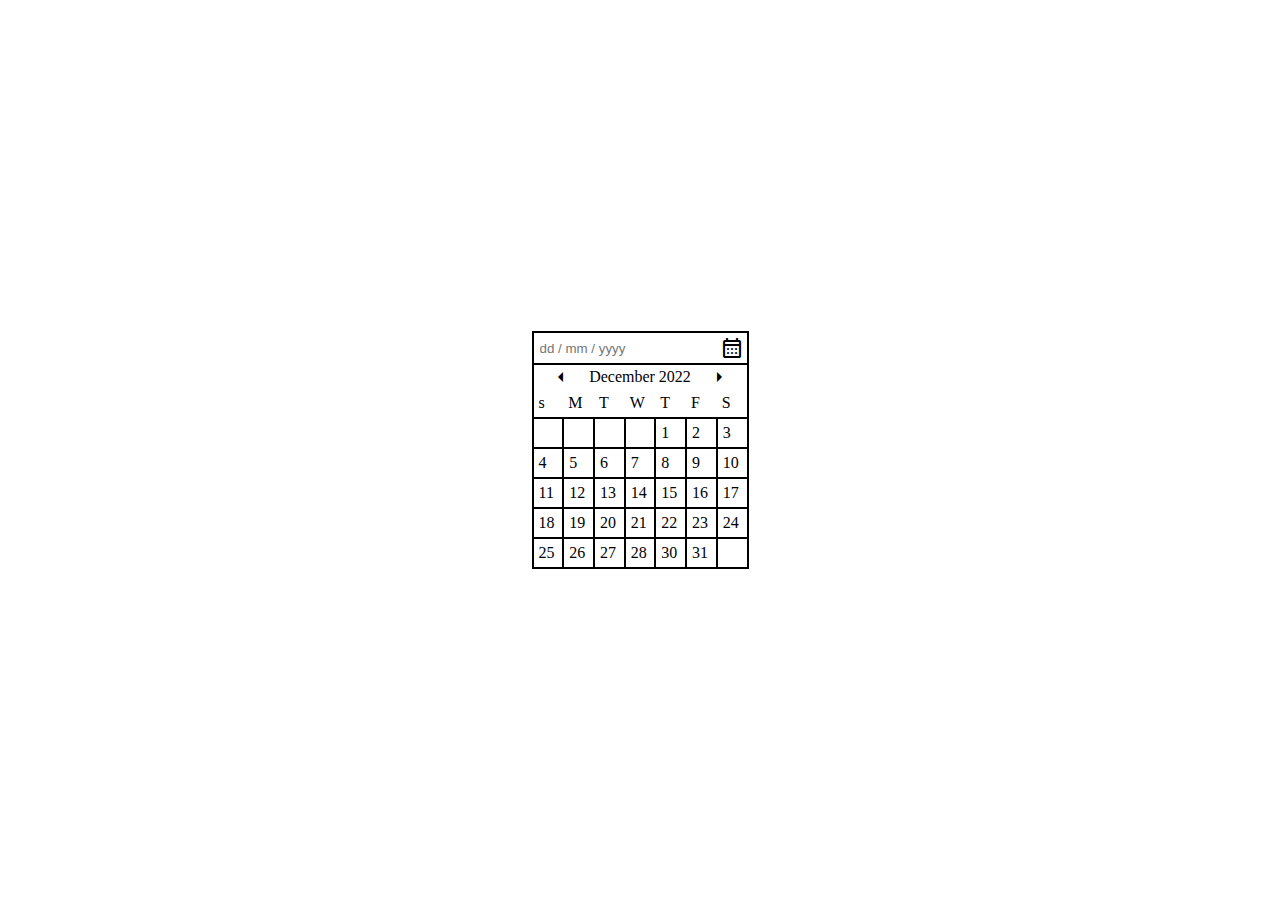
<file: roadmap.sh projects (solutions)/Frontend/datepicker ui/index.html>
<!DOCTYPE html>
<html lang="en">
<head>
    <meta charset="UTF-8">
    <meta name="viewport" content="width=device-width, initial-scale=1.0">
    <title>Datepicker ui</title>
    <link rel="shortcut icon" href="[data-uri]" type="image/x-icon">
    <link rel="stylesheet" href="style.css">
    <link rel="stylesheet" href="https://fonts.googleapis.com/css2?family=Material+Symbols+Outlined:opsz,wght,FILL,GRAD@20..48,100..700,0..1,-50..200&icon_names=arrow_left,arrow_right,calendar_month" />
</head>
<body>
    <div class="main-container">
        <div class="datepicker-container">
            <div class="datepicker-header">
                <section class="top">
                    <form action="">
                        <label for="date">Date</label>
                        <input type="text" name="date" id="date" placeholder="dd / mm / yyyy">
                    </form>
                    <span class="material-symbols-outlined calendar">
                        calendar_month
                        </span>
                </section>
                
                <section class="bottom">
                    <span class="material-symbols-outlined arrow-left">
                        arrow_left
                        </span>
                    <span>December 2022</span>
                    <span class="material-symbols-outlined arrow-right">
                        arrow_right
                        </span>
                </section>
            </div>

            <div class="datepicker-body">
                <span class="days" id="start">s</span>
                <span class="days">M</span>
                <span class="days">T</span>
                <span class="days">W</span>
                <span class="days">T</span>
                <span class="days">F</span>
                <span class="days" id="end">S</span>
                <span></span>
                <span></span>
                <span></span>
                <span></span>
                <span>1</span>
                <span>2</span>
                <span>3</span>
                <span>4</span>
                <span>5</span>
                <span>6</span>
                <span>7</span>
                <span>8</span>
                <span>9</span>
                <span>10</span>
                <span>11</span>
                <span>12</span>
                <span>13</span>
                <span>14</span>
                <span>15</span>
                <span>16</span>
                <span>17</span>
                <span>18</span>
                <span>19</span>
                <span>20</span>
                <span>21</span>
                <span>22</span>
                <span>23</span>
                <span>24</span>
                <span>25</span>
                <span>26</span>
                <span>27</span>
                <span>28</span>
                <span>30</span>
                <span>31</span>
                <span></span>
            </div>
        </div>        
    </div>
</body>
</html>
</file>
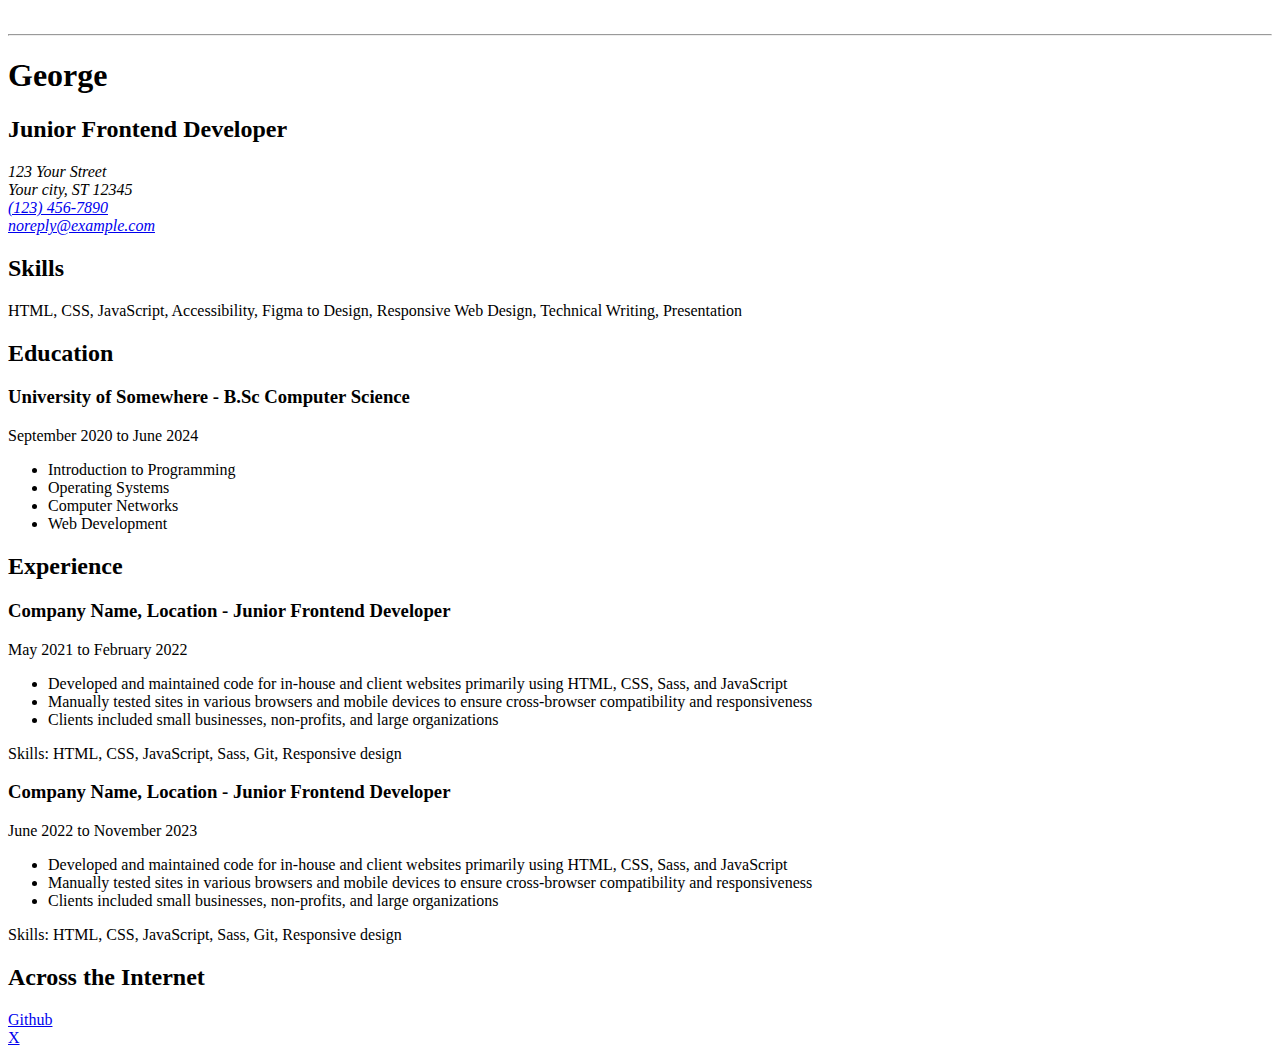
<file: roadmap.sh projects (solutions)/Frontend/Simple CV/Simple CV using only HTML.html>
<!DOCTYPE html>
<html lang="en">
<head>
    <!-- Simple CV by George 
     Please follow my x account for more great stuff (https://x.com/__himmm) -->
    <meta charset="UTF-8">
    <meta name="viewport" content="width=device-width, initial-scale=1.0">
    <title>George - Junior Frontend Developer</title>
    <!-- SEO meta tags-->
    <meta name="description" content="A simple CV webpage of George, Junior Frontend Developer.">
    <meta name="keywords" content="HTML, CSS, JavaScript, Web Design, Frontend developer, Figma to design, Resume">
    <meta name="author" content="George">
    <!-- Open Graph meta tags -->
    <meta property="og:title" content="George - Junior Frontend Developer">
    <meta property="og:description" content="A simple CV webpage of George, Junior Frontend Developer.">
    <meta property="og:image" content="https://t4.ftcdn.net/jpg/00/65/77/27/360_F_65772719_A1UV5kLi5nCEWI0BNLLiFaBPEkUbv5Fv.jpg">
    <meta property="og:url" content="https://www.example.com/simple-cv">
    <meta property="og:type" content="website">
    <!-- favicon -->
    <link rel="icon" href="https://static-00.iconduck.com/assets.00/file-type-favicon-icon-2048x2048-q7lmo5fn.png" type="image/x-icon">
</head>
<body>
    <br> <hr>
    <header>
        <h1>George</h1>
        <h2>Junior Frontend Developer</h2>
        <address id="contact-info">
            123 Your Street <br>
            Your city, ST 12345 <br>
            <a href="tel:(123) 456-7890">(123) 456-7890</a> <br>
            <a href="mailto:noreply@example.com">noreply@example.com</a>
        </address>
    </header>

    <main>
        <section class="skills">
            <h2>Skills</h2>
            <p>HTML, CSS, JavaScript, Accessibility, Figma to Design, Responsive
                Web Design, Technical Writing, Presentation
            </p>
        </section>

        <section class="education">
            <h2>Education</h2>
            <h3>University of Somewhere - B.Sc Computer Science</h3>
            <p>September 2020 to June 2024</p>
            <ul>
                <li>Introduction to Programming</li>
                <li>Operating Systems</li>
                <li>Computer Networks</li>
                <li>Web Development</li>
            </ul>
        </section>

        <article class="experience">
            <h2>Experience</h2>
            <section>
                <h3>Company Name, Location - Junior Frontend Developer</h3>
                <p>May 2021 to February 2022</p>
                <ul>
                    <li>Developed and maintained code for in-house and client websites primarily using HTML, CSS, Sass, and JavaScript</li>
                    <li>Manually tested sites in various browsers and mobile devices to ensure cross-browser compatibility and responsiveness</li>
                    <li>Clients included small businesses, non-profits, and large organizations</li>
                </ul>
                <p>Skills: HTML, CSS, JavaScript, Sass, Git, Responsive design</p>
            </section>

            <section>
                <h3>Company Name, Location - Junior Frontend Developer</h3>
                <p>June 2022 to November 2023</p>
                <ul>
                    <li>Developed and maintained code for in-house and client websites primarily using HTML, CSS, Sass, and JavaScript</li>
                    <li>Manually tested sites in various browsers and mobile devices to ensure cross-browser compatibility and responsiveness</li>
                    <li>Clients included small businesses, non-profits, and large organizations</li>
                </ul>
                <p>Skills: HTML, CSS, JavaScript, Sass, Git, Responsive design</p>
            </section>
        </article>
    </main>

    <footer>
        <h2>Across the Internet</h2>
        <a href="https://github.com/ffg22">Github</a> <br>
        <a href="https://x.com/__himmm">X</a>
    </footer>
</body>
</html>
</file>
<file: roadmap.sh projects (solutions)/Frontend/datepicker ui/style.css>
* {
    padding: 0;
    margin: 0;
    box-sizing: border-box;
}

body {
    display: flex;
    height: 100vh;
    justify-content: center;
    align-items: center;
}

.main-container {
    width: fit-content;
    border: 1px solid #000;
}

.datepicker-container {
    width: fit-content;
}

form {
    display: inline-block;
}

input {
    border: none;
    padding: 3px;
}

input:focus {
    outline: none;
}

label{
    display: none;
}

.datepicker-header {
    width: fit-content;
}

.top {
    border: 1px solid #000;
    display: flex;
    align-items: center;
    padding: 3px;
}

.bottom {
    display: flex;
    align-items: center;
    justify-content: space-evenly;
    width: 100%;
    border-left: 1px solid #000;
    border-right: 1px solid #000;
    border-top: 1px solid #000;
}

.datepicker-body {
    display: grid;
    grid-template-columns: auto auto auto auto auto auto auto;
}

.datepicker-body > span {
    border: 1px solid #000;
    padding: 5px;
}

.datepicker-body > .days {
    border: none;
    border-bottom: 1px solid black;
}

#start {
    border-left: 1px solid #000;
}

#end {
    border-right: 1px solid #000;
}
</file>
